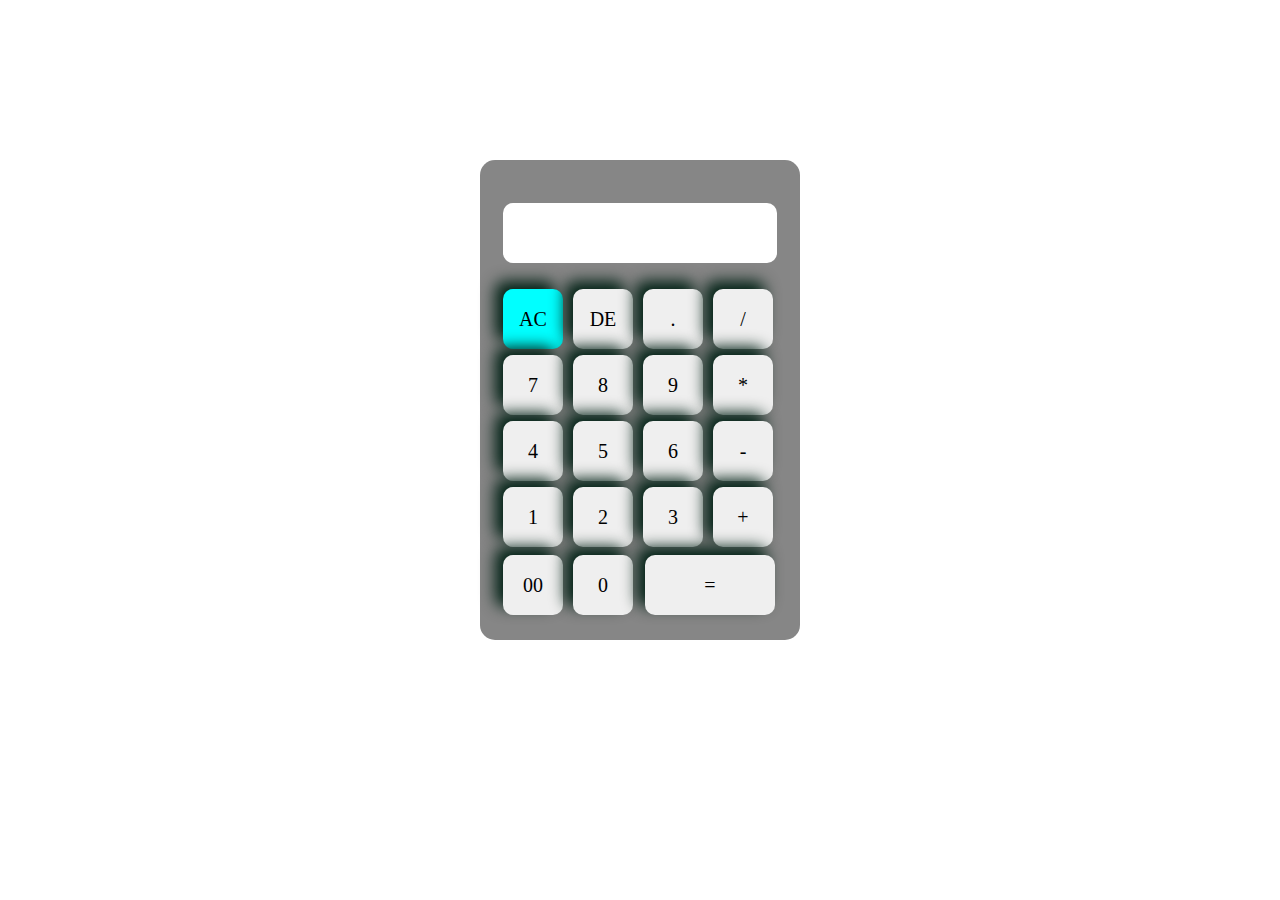
<file: index.html>
<!DOCTYPE html>
<html lang="en">
<head>
    <meta charset="UTF-8">
    <meta name="viewport" content="width=device-width, initial-scale=1.0">
    <title>calculator-TOM</title>
    <link rel="stylesheet" href="style.css">
</head>
<body>
   
<div class="container">
    <div class="calculator">
        <form>
            <div class="display">
                <input type="text" name="display">
            </div>
            <div>
                <input type="button" value="AC"onclick= "display.value = '' " class="operator">
                <input type="button" value="DE"onclick= "display.value = display.value.toString().slice(0,-1)">
                <input type="button" value="."onclick= "display.value += '.' ">
                <input type="button" value="/"onclick= "display.value += '/' ">
            </div>
            <div>
                <input type="button" value="7" onclick="display.value += '7' ">
                <input type="button" value="8" onclick="display.value += '8' ">
                <input type="button" value="9" onclick= "display.value += '9' ">
                <input type="button" value="*"onclick= "display.value += '*' ">
            </div>
            <div>
                <input type="button" value="4"onclick= "display.value += '4' ">
                <input type="button" value="5"onclick= "display.value += '5' ">
                <input type="button" value="6"onclick= "display.value += '6' ">
                <input type="button" value="-"onclick= "display.value += '-' ">
            </div>
            <div>
                <input type="button" value="1"onclick= "display.value += '1' ">
                <input type="button" value="2"onclick= "display.value += '2' ">
                <input type="button" value="3"onclick= "display.value += '3' ">
                <input type="button" value="+"onclick= "display.value += '+' ">
            </div>
            <div>
                <input type="button" value="00"onclick="display.value +='00'">
                <input type="button" value="0"onclick="display.value +='1'">
                <input type="button" value="=" onclick= "display.value = eval(display.value)" class="equal">
            </div>
        </form>
    </div>

</div>
</body>
</html>
</file>
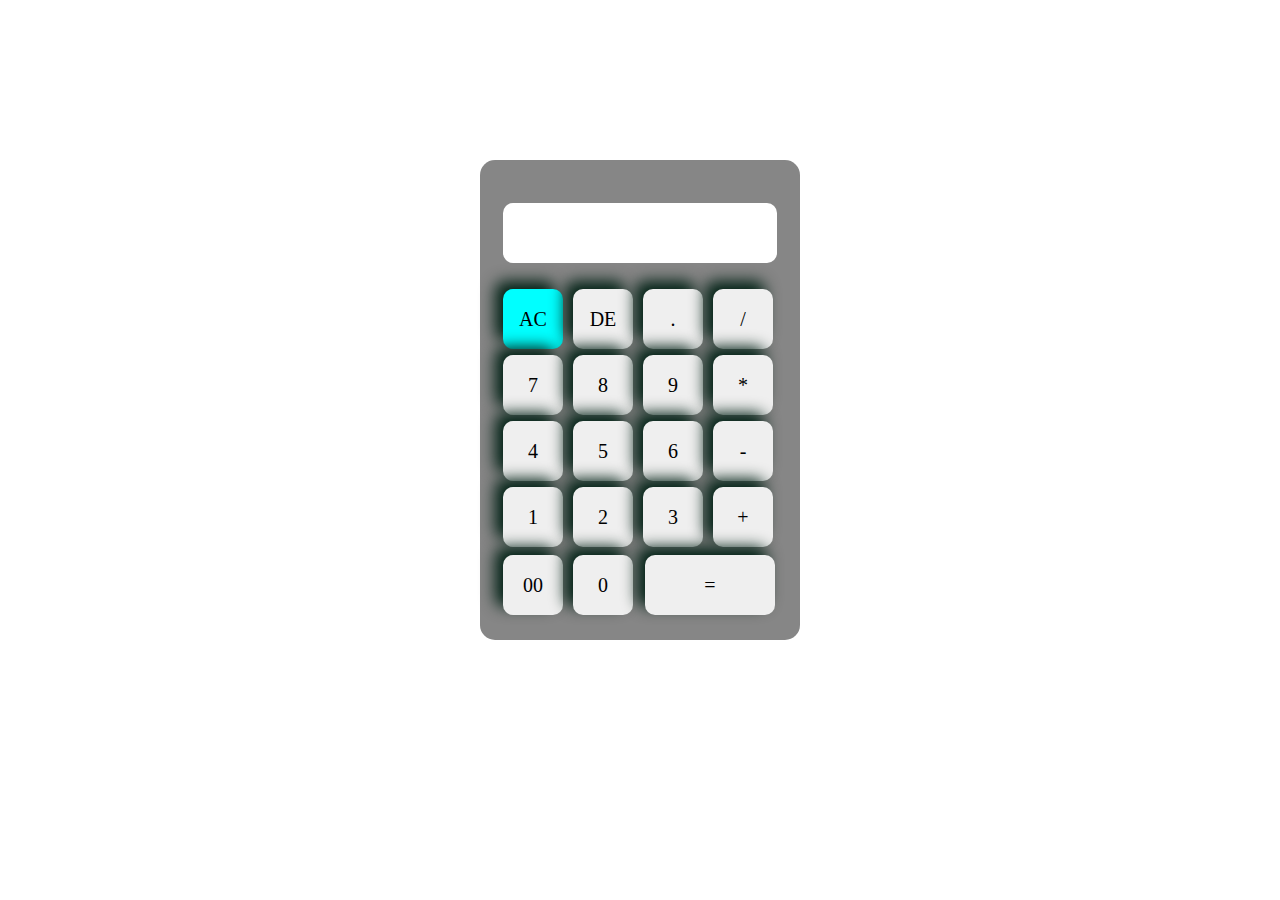
<file: idex.html>
<!DOCTYPE html>
<html lang="en">
<head>
    <meta charset="UTF-8">
    <meta name="viewport" content="width=device-width, initial-scale=1.0">
    <title>calculator-TOM</title>
    <link rel="stylesheet" href="style.css">
</head>
<body>
   
<div class="container">
    <div class="calculator">
        <form>
            <div class="display">
                <input type="text" name="display">
            </div>
            <div>
                <input type="button" value="AC"onclick= "display.value = '' " class="operator">
                <input type="button" value="DE"onclick= "display.value = display.value.toString().slice(0,-1)">
                <input type="button" value="."onclick= "display.value += '.' ">
                <input type="button" value="/"onclick= "display.value += '/' ">
            </div>
            <div>
                <input type="button" value="7" onclick="display.value += '7' ">
                <input type="button" value="8" onclick="display.value += '8' ">
                <input type="button" value="9" onclick= "display.value += '9' ">
                <input type="button" value="*"onclick= "display.value += '*' ">
            </div>
            <div>
                <input type="button" value="4"onclick= "display.value += '4' ">
                <input type="button" value="5"onclick= "display.value += '5' ">
                <input type="button" value="6"onclick= "display.value += '6' ">
                <input type="button" value="-"onclick= "display.value += '-' ">
            </div>
            <div>
                <input type="button" value="1"onclick= "display.value += '1' ">
                <input type="button" value="2"onclick= "display.value += '2' ">
                <input type="button" value="3"onclick= "display.value += '3' ">
                <input type="button" value="+"onclick= "display.value += '+' ">
            </div>
            <div>
                <input type="button" value="00">
                <input type="button" value="0">
                <input type="button" value="=" onclick= "display.value = eval(display.value)" class="equal">
            </div>
        </form>
    </div>

</div>
</body>
</html>
</file>
<file: style.css>
body{
    
    background-image:url(https://images.unsplash.com/flagged/photo-1593005510329-8a4035a7238f?ixlib=rb-4.0.3&ixid=M3wxMjA3fDB8MHxleHBsb3JlLWZlZWR8N3x8fGVufDB8fHx8fA%3D%3D&w=1000&q=80);
}

*{
    margin:0;
    padding:0;
    font-family:'Times New Roman', Times, serif;
    box-sizing:border-box;
}


.container{
width:100%;
height:800px;
display:flex;
align-items:center;
justify-content: center;


}
.calculator{

    background-color: rgba(98, 98, 98, 0.767);
    
    padding:20px;
    border-radius:15px;
}
.calculator form input{
    border:0;
    outline:0;
    width:60px;
    height:60px;
    border-radius:10px;
    box-shadow:-8px -8px 15px rgb(0, 33, 21);
    font-size:20px;
    color: rgb(0, 0, 0);
    cursor:pointer;
    margin:3px;
    
}
form .display{
    display: flex;
    justify-content:flex-end;
    margin:20px 0;

}

form .display input{
    text-align:right;
    flex:1px;
    font-size: 45px;
    box-shadow:none;
    
}
form input.equal{
    width:130px;
    margin:5px;
}
.operator{
background-color: rgb(0, 255, 255);
}
</file>
